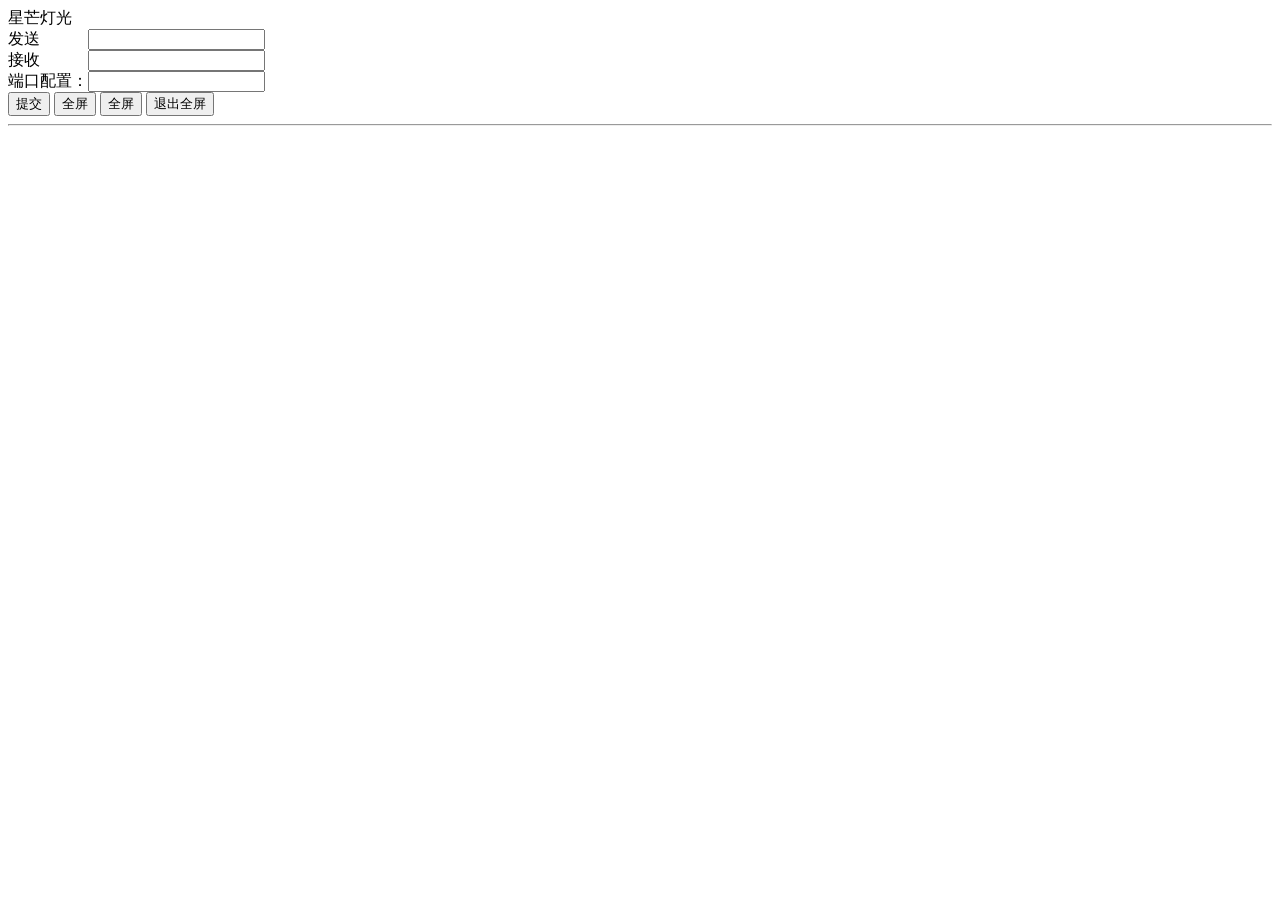
<file: src/main/resources/static/index1.html>
<!DOCTYPE html>
<html>
<head>
    <meta charset="UTF-8">
    <title></title>
    <script src="./script/jquery-3.5.1.min.js"></script>
    <style>
        .title {
            width: 80px;
            display: inline-block;
        }
    </style>
</head>
<body>
<form id="form1" action="" target="frame1" method="post" enctype="multipart/form-data">
    <span> 星芒灯光</span>
    <br>
    <span class="title">发送</span><input id="sql_code" type="text"><br>
    <span class="title">接收</span><input id="sql_date" type="text"><br>
    <span class="title">端口配置：</span><input id="sql_source" type="text"><br>
    <input type="button" value="提交" onclick="clickEvent()"><!--pull/request test-->
    <input id="fullScreenButton" type="button" value="全屏" onclick="fullScreen()"><!--pull/request test-->
    <input id="testBtn" type="button" value="全屏" onclick=""><!--pull/request test-->
    <input type="button" value="退出全屏" onclick="exitFullScreen()"><!--pull/request test-->
    <!--pull/request accept-->
    <!--继续修改-->

    <!---->
    <!--pull/request reject-->
    <!--代码修改-->

    <hr>
</form>
<iframe name="frame1" frameborder="0" height="40"></iframe>
<!-- 其实我们可以把iframe标签隐藏掉 -->
<script type="text/javascript">


    function upload() {
        $("#form1").submit();
        var t = setInterval(function () {
            //获取iframe标签里body元素里的文字。即服务器响应过来的"上传成功"或"上传失败"
            var word = $("iframe[name='frame1']").contents().find("body").text();
            if (word != "") {
                alert(word);        //弹窗提示是否上传成功
                clearInterval(t);   //清除定时器
            }
        }, 1000);
    }

    function clickEvent() {
        uploadFile();
    }

    var xhr;

    //上传文件方法
    function uploadFile() {
        var fileObj = document.getElementById("file").files[0]; // js 获取文件对象
        var url = "/sc/upload"; // 接收上传文件的后台地址
        var form = new FormData(); // FormData 对象
        form.append("file", fileObj); // 文件对象
        xhr = new XMLHttpRequest(); // XMLHttpRequest 对象
        xhr.open("post", url, true); //post方式，url为服务器请求地址，true 该参数规定请求是否异步处理。
        xhr.onload = function (data) {
            var response = JSON.parse(data.currentTarget.response);
            console.log(response);
            if (response.path != undefined) {
                addContract(response.path);
            } else {
                alert("合约上传失败");
            }
        }; //请求完成
        xhr.onerror = function () {
            alert("error")
        }; //请求失败
        xhr.upload.onprogress = function () {
        };//【上传进度调用方法实现】
        xhr.upload.onloadstart = function () {//上传开始执行方法
            ot = new Date().getTime(); //设置上传开始时间
            oloaded = 0;//设置上传开始时，以上传的文件大小为0
        };
        xhr.send(form); //开始上传，发送form数据

    }

    function loadListener() {
        $("testBtn").onclick = function () {
            var WshShell = new ActiveXObject('WScript.Shell')
            WshShell.SendKeys('{F11}');
        }
    }

    function addContract(sc_path) {
        $.ajax({
            type: "POST",
            url: "/sc/addSc",
            cache: false,
            data: {
                id: $("#sc_id").val(),
                sc_name: $("#sc_name").val(),
                sc_version: $("#sc_version").val(),
                //bank_id: $("#bank_id").val()==""?null:"",
                //org_id: $("#org_id").val()==""?null:"",
                sc_path: sc_path
            },
            success: function (output) {
                console.log(output);
                alert("合约处理成功");
            },
            error: function (XMLHttpRequest, textStatus, errorThrown) {
                alert("获取数据异常");
            }
        });
    }

    function uploadComplete(data) {
        alert("uploadComplete");
        console.log(data);
    }

    function fullScreen() {
        var docElm = document.documentElement;
        //W3C
        if (docElm.requestFullscreen) {
            docElm.requestFullscreen();
        }
        //FireFox
        else if (docElm.mozRequestFullScreen) {
            docElm.mozRequestFullScreen();
        }
        //Chrome等
        else if (docElm.webkitRequestFullScreen) {
            docElm.webkitRequestFullScreen();

        }
        //IE11
        else if (elem.msRequestFullscreen) {
            elem.msRequestFullscreen();
        }
    }

    function exitFullScreen() {
        //退出全屏
        if (document.exitFullscreen) {
            document.exitFullscreen();
        } else if (document.mozCancelFullScreen) {
            document.mozCancelFullScreen();
        } else if (document.webkitCancelFullScreen) {
            document.webkitCancelFullScreen();
        } else if (document.m ** itFullscreen) {
            document.m ** itFullscreen();
        }
    }

    $(function () {
        var welcome = window.confirm("欢迎进入星芒灯光");
        if (welcome == true) {
            alert(123);
            loadListener();
        } else {
            alert(234);
            //$("#fullScreenButton").trigger('click');
            fullScreen();
        }
    });
</script>
</body>
</html>
</file>
